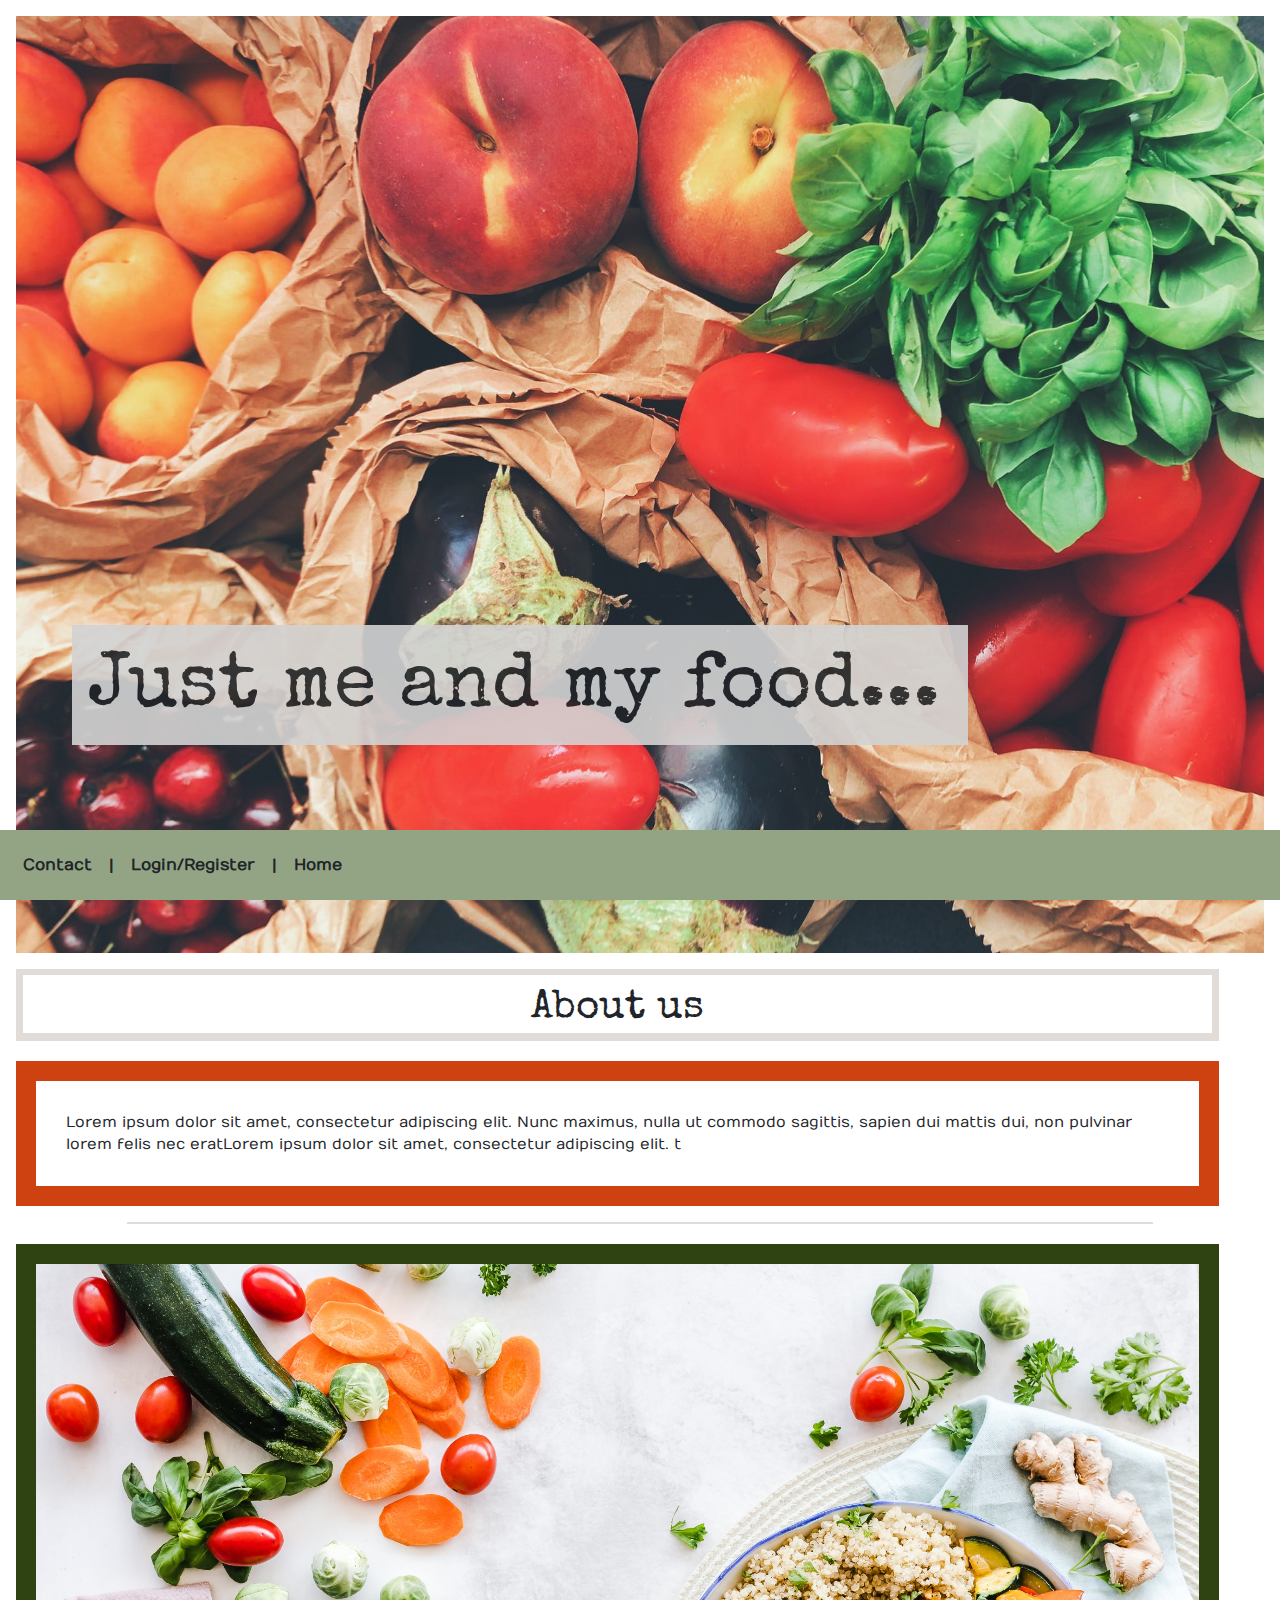
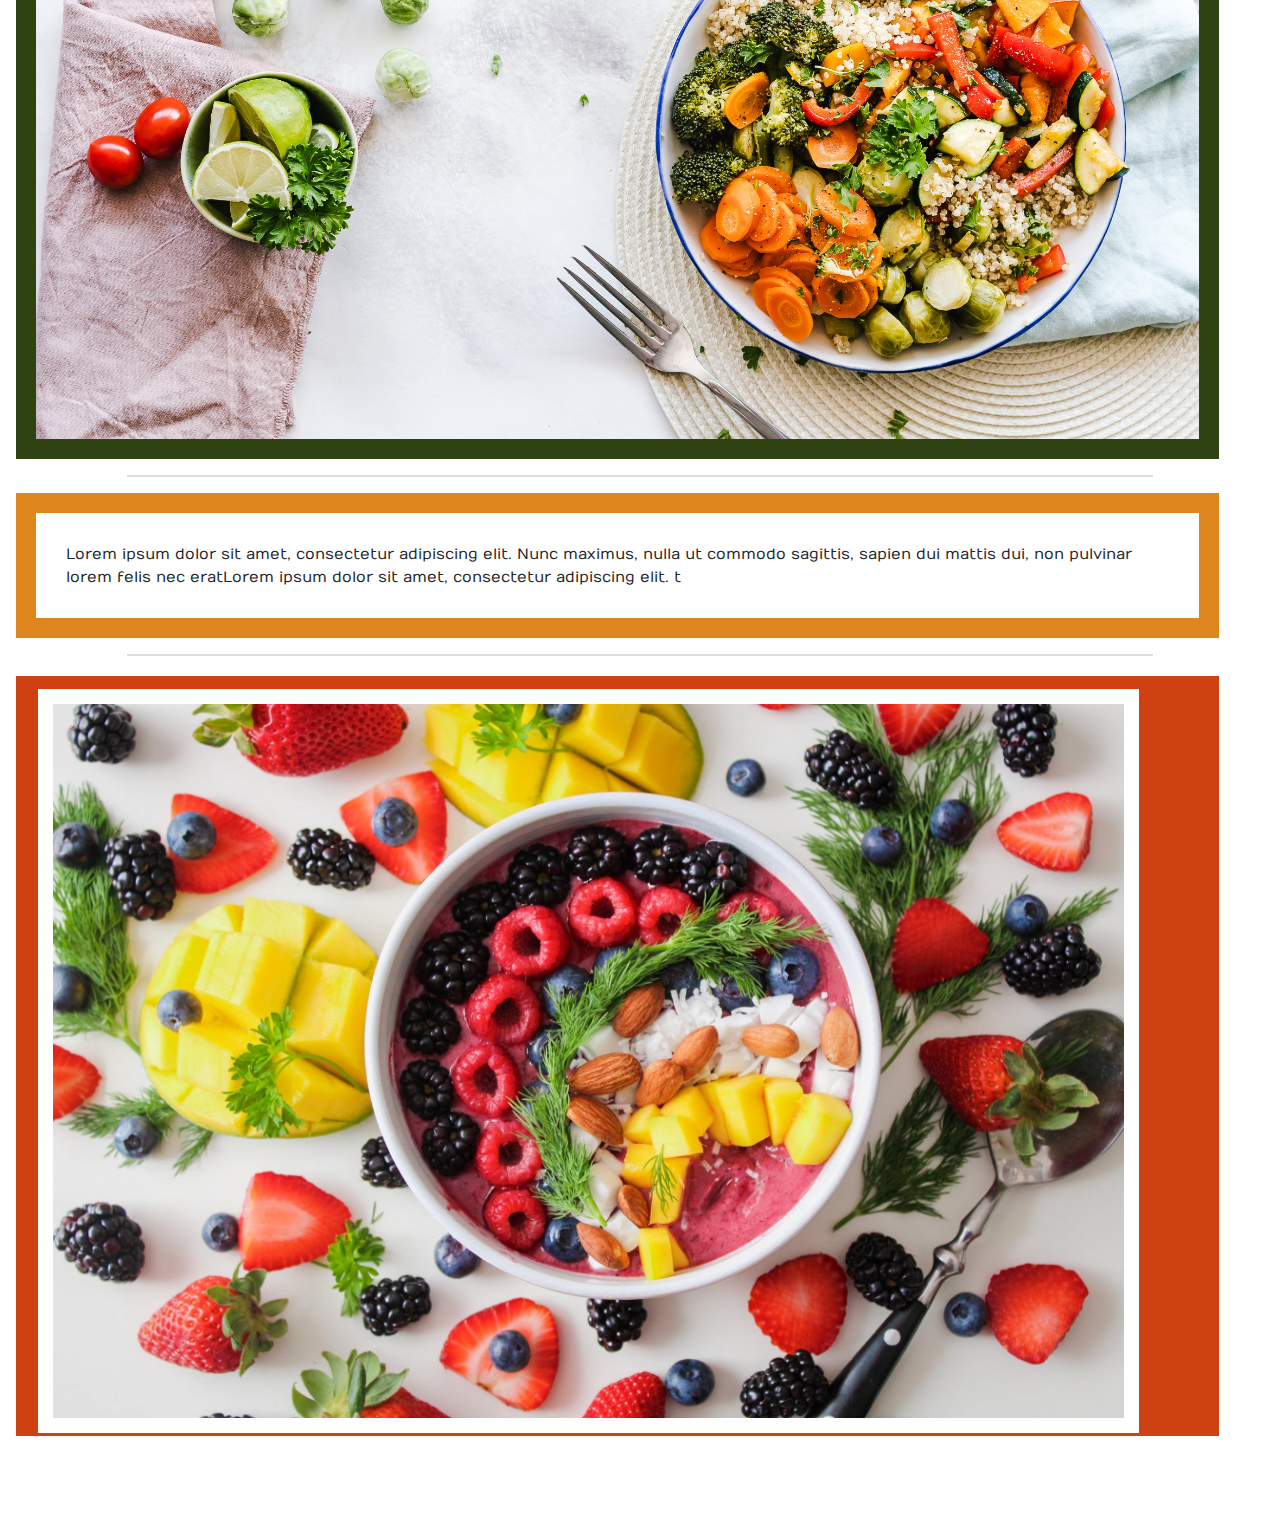
<file: index.html>
<!DOCTYPE html>
<html lang="en">
<head>
    <meta charset="UTF-8">
    <title>Wildflower Cuisine</title>

    <link rel="stylesheet" href="https://stackpath.bootstrapcdn.com/bootstrap/4.4.1/css/bootstrap.min.css" integrity="sha384-Vkoo8x4CGsO3+Hhxv8T/Q5PaXtkKtu6ug5TOeNV6gBiFeWPGFN9MuhOf23Q9Ifjh" crossorigin="anonymous">
    <script src="https://code.jquery.com/jquery-3.4.1.slim.min.js" integrity="sha384-J6qa4849blE2+poT4WnyKhv5vZF5SrPo0iEjwBvKU7imGFAV0wwj1yYfoRSJoZ+n" crossorigin="anonymous"></script>
    <script src="https://cdn.jsdelivr.net/npm/popper.js@1.16.0/dist/umd/popper.min.js" integrity="sha384-Q6E9RHvbIyZFJoft+2mJbHaEWldlvI9IOYy5n3zV9zzTtmI3UksdQRVvoxMfooAo" crossorigin="anonymous"></script>
    <script src="https://stackpath.bootstrapcdn.com/bootstrap/4.4.1/js/bootstrap.min.js" integrity="sha384-wfSDF2E50Y2D1uUdj0O3uMBJnjuUD4Ih7YwaYd1iqfktj0Uod8GCExl3Og8ifwB6" crossorigin="anonymous"></script>
    <link href="https://fonts.googleapis.com/css?family=Numans|Special+Elite&display=swap" rel="stylesheet">
    <link rel="stylesheet" href="css/index.css">


</head>
<body>
<!--==============NAVBAR==============-->
<!-- <nav class="navbar navbar-expand-lg navbar-light">
    <img id="logo" src="img/dishes.png" alt="logo">
    <a class="navbar-brand" href="#">Wildflower Cuisine</a>
    <button class="navbar-toggler" type="button" data-toggle="collapse" data-target="#navbarTogglerDemo02" aria-controls="navbarTogglerDemo02" aria-expanded="false" aria-label="Toggle navigation">
        <span class="navbar-toggler-icon"></span>
    </button>

    <div class="collapse navbar-collapse" id="navbarTogglerDemo02">
        <ul class="navbar-nav mr-auto mt-2 mt-lg-0">
            <li class="nav-item">
                <a class="nav-link" href="#">Home <span class="sr-only"></span></a>
            </li>
            <li class="nav-item">
                <a class="nav-link" href="#">Contact</a>
            </li>
            <li class="nav-item">
                <a class="nav-link" href="#">Register / Login</a>
            </li>
        </ul>
    </div>
</nav> -->

<!--=============MAIN PICTURE===============-->
<section class="food-section p-3">
    <div class="main-backgrd">
       <img src="img/foodbright3.jpeg" class="img-fluid" alt="Responsive image">
        <div class="main-backgrd container-fluid" >
            <h1 id="titleFood">Just me and my food...</h1>
        </div>
    </div>
</section>

<!--=================ABOUT US=============== -->
<section class="aboutUs">
    <h1 id="aboutUs">About us</h1>
</section>

    <!--About info -->
<section class="redSection1">
    <p class="aboutInfo">Lorem ipsum dolor sit amet, consectetur adipiscing elit. Nunc maximus, nulla ut commodo sagittis, sapien dui mattis dui, non pulvinar lorem felis nec eratLorem ipsum dolor sit amet, consectetur adipiscing elit. t </p>
</section>
<hr>

<section class="greenSection1">
    <img id="aboutInfoImg" src="img/food.jpg" alt="food">
</section>
<hr>   
  
<section class="orangeSection1">
    <p class="aboutInfo">Lorem ipsum dolor sit amet, consectetur adipiscing elit. Nunc maximus, nulla ut commodo sagittis, sapien dui mattis dui, non pulvinar lorem felis nec eratLorem ipsum dolor sit amet, consectetur adipiscing elit. t </p>
</section>
<hr>

<section class="redSection2">
    <img id="aboutInfoImg2" src="img/brightfood.jpeg" alt="brightfood">
</section>
<!-- FOOTER -->
<div class="footer sticky">
    <ul class="footerLinks">
        <li class="d-inline-block footerTag">Contact</li>
        <li class="d-inline-block footerTag">|</li>
        <li class="d-inline-block footerTag">Login/Register</li>
        <li class="d-inline-block footerTag">|</li>
        <li class="d-inline-block footerTag">Home</li>
    </ul>
</div>

</body>
</html>
</file>
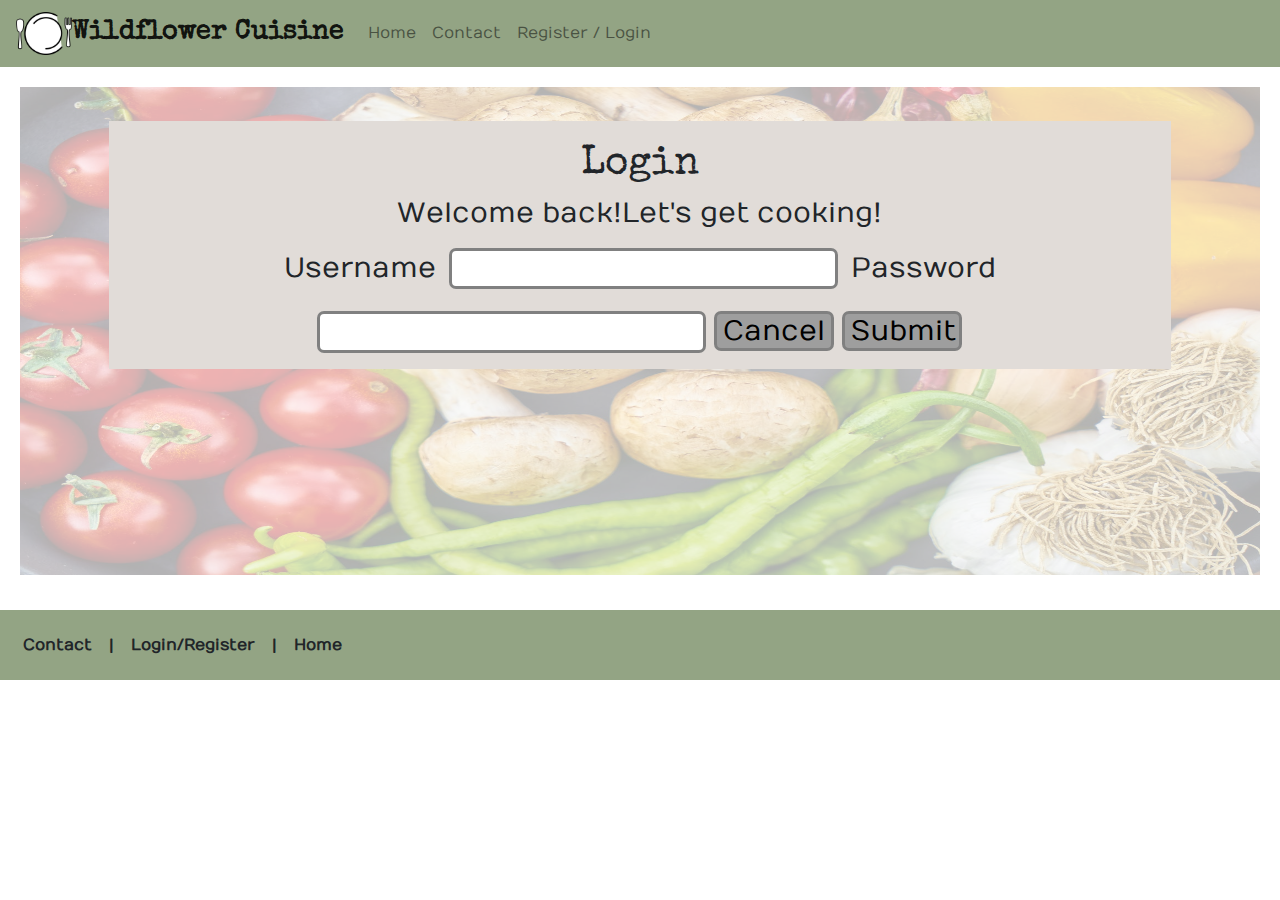
<file: login.html>
<!DOCTYPE html>
<html lang="en">
<head>
   <meta charset="UTF-8">
   <title>Login</title>

   <link rel="stylesheet" href="https://stackpath.bootstrapcdn.com/bootstrap/4.4.1/css/bootstrap.min.css" integrity="sha384-Vkoo8x4CGsO3+Hhxv8T/Q5PaXtkKtu6ug5TOeNV6gBiFeWPGFN9MuhOf23Q9Ifjh" crossorigin="anonymous">
   <script src="https://code.jquery.com/jquery-3.4.1.slim.min.js" integrity="sha384-J6qa4849blE2+poT4WnyKhv5vZF5SrPo0iEjwBvKU7imGFAV0wwj1yYfoRSJoZ+n" crossorigin="anonymous"></script>
   <script src="https://cdn.jsdelivr.net/npm/popper.js@1.16.0/dist/umd/popper.min.js" integrity="sha384-Q6E9RHvbIyZFJoft+2mJbHaEWldlvI9IOYy5n3zV9zzTtmI3UksdQRVvoxMfooAo" crossorigin="anonymous"></script>
   <script src="https://stackpath.bootstrapcdn.com/bootstrap/4.4.1/js/bootstrap.min.js" integrity="sha384-wfSDF2E50Y2D1uUdj0O3uMBJnjuUD4Ih7YwaYd1iqfktj0Uod8GCExl3Og8ifwB6" crossorigin="anonymous"></script>
   <link href="https://fonts.googleapis.com/css?family=Numans|Special+Elite&display=swap" rel="stylesheet">
   <link rel="stylesheet" href="css/index.css">
</head>
<body>
    <!--==============NAVBAR==============-->
<nav class="navbar navbar-expand-lg navbar-light">
    <img id="logo" src="img/dishes.png" alt="logo">
    <a class="navbar-brand" href="#">Wildflower Cuisine</a>
    <button class="navbar-toggler" type="button" data-toggle="collapse" data-target="#navbarTogglerDemo02" aria-controls="navbarTogglerDemo02" aria-expanded="false" aria-label="Toggle navigation">
        <span class="navbar-toggler-icon"></span>
    </button>

    <div class="collapse navbar-collapse" id="navbarTogglerDemo02">
        <ul class="navbar-nav mr-auto mt-2 mt-lg-0">
            <li class="nav-item">
                <a class="nav-link" href="#">Home <span class="sr-only"></span></a>
            </li>
            <li class="nav-item">
                <a class="nav-link" href="#">Contact</a>
            </li>
            <li class="nav-item">
                <a class="nav-link" href="#">Register / Login</a>
            </li>
        </ul>
    </div>
</nav>
<!-- =======================LOGIN SECTION=================== -->
<section class="loginSection">
    <img id="loginBackground" src="img/brightfood5.jpeg">
    <div class="loginGreyBackground">
        <h1 id="login">Login</h1>
        <h2 class="loginInfo">Welcome back!Let's get cooking!</p>
    
            <label for="username">Username</label>
            <input type="text" placeholder=" " id="username" required>
            <label for="password">Password</label>
            <input type="password" placeholder=" " id="password" required>

            <button type="button cancel-button" >Cancel</button>
            <button type="button submit-button" >Submit </button>
    </div>

</section>
<!-- FOOTER -->
<div class="footer sticky">
    <ul class="footerLinks">
        <li class="d-inline-block footerTag">Contact</li>
        <li class="d-inline-block footerTag">|</li>
        <li class="d-inline-block footerTag">Login/Register</li>
        <li class="d-inline-block footerTag">|</li>
        <li class="d-inline-block footerTag">Home</li>
    </ul>
</div>
 
</body>
</html>
</file>
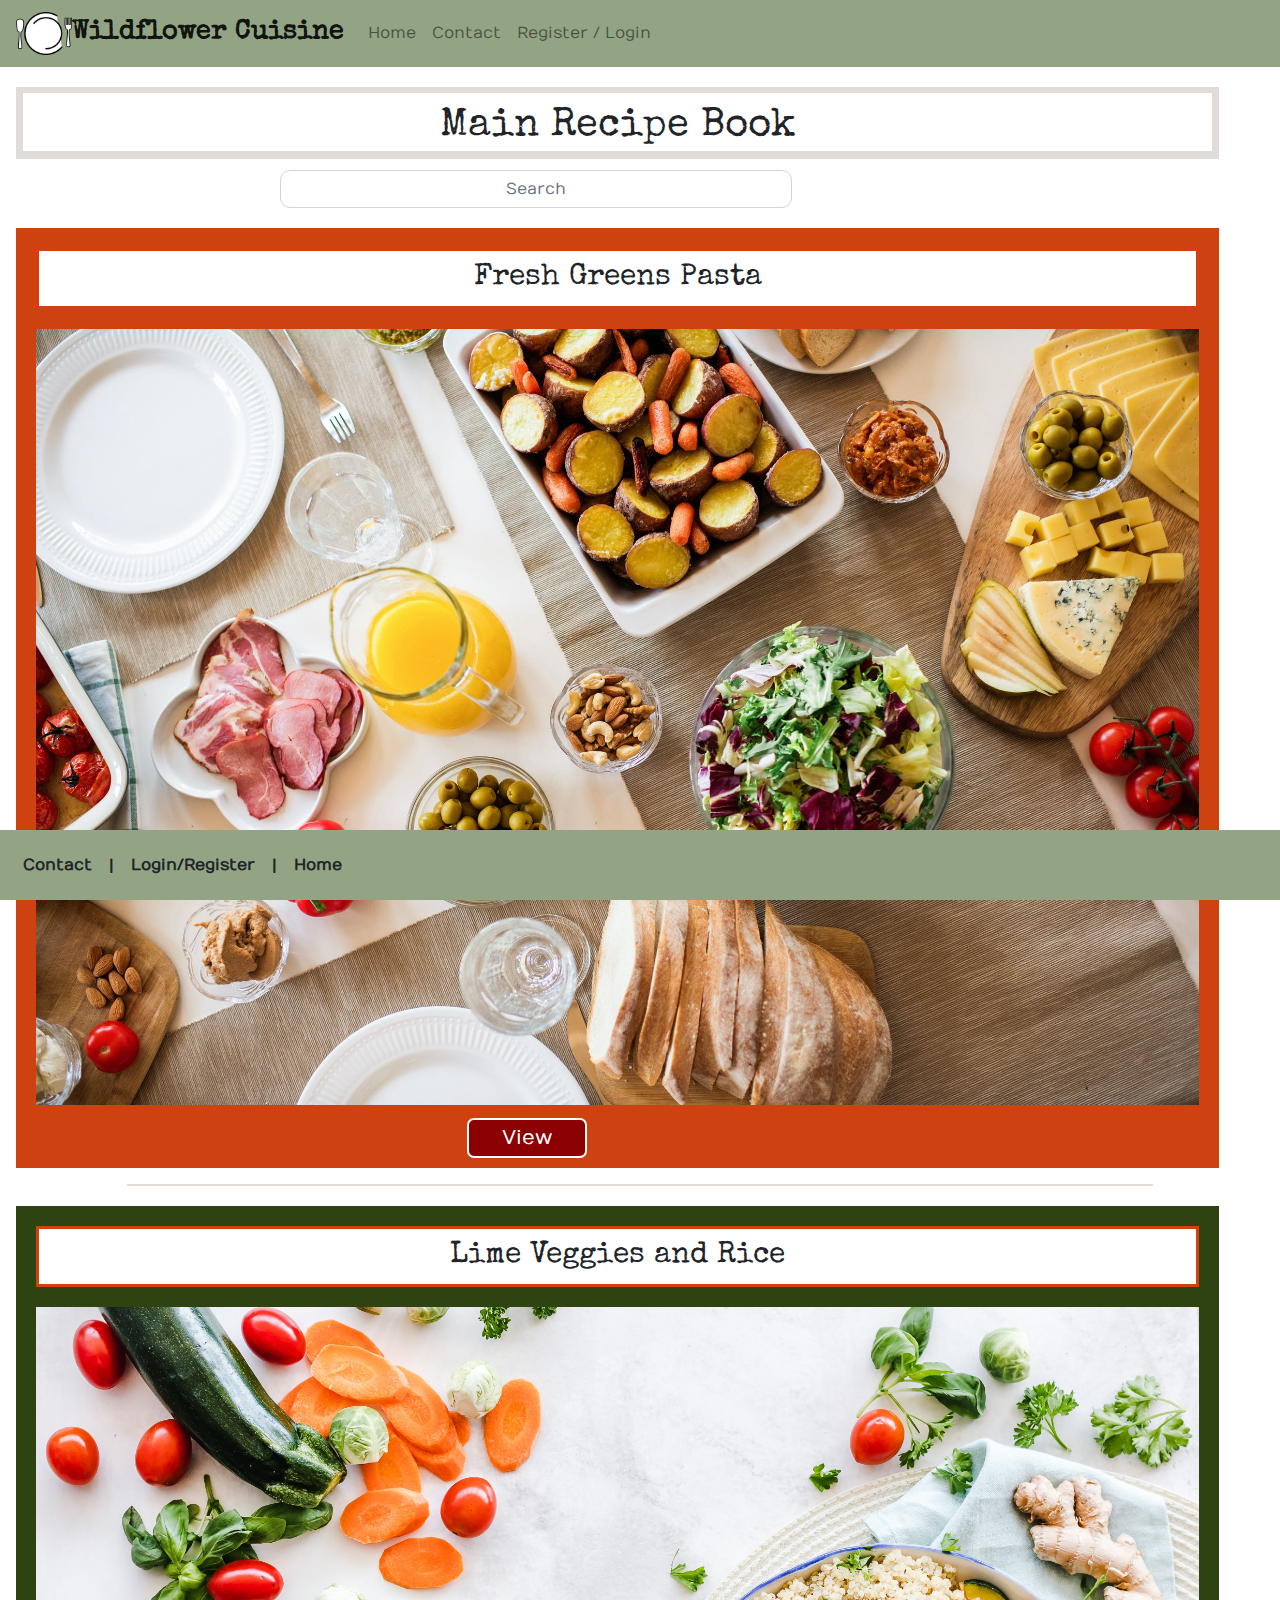
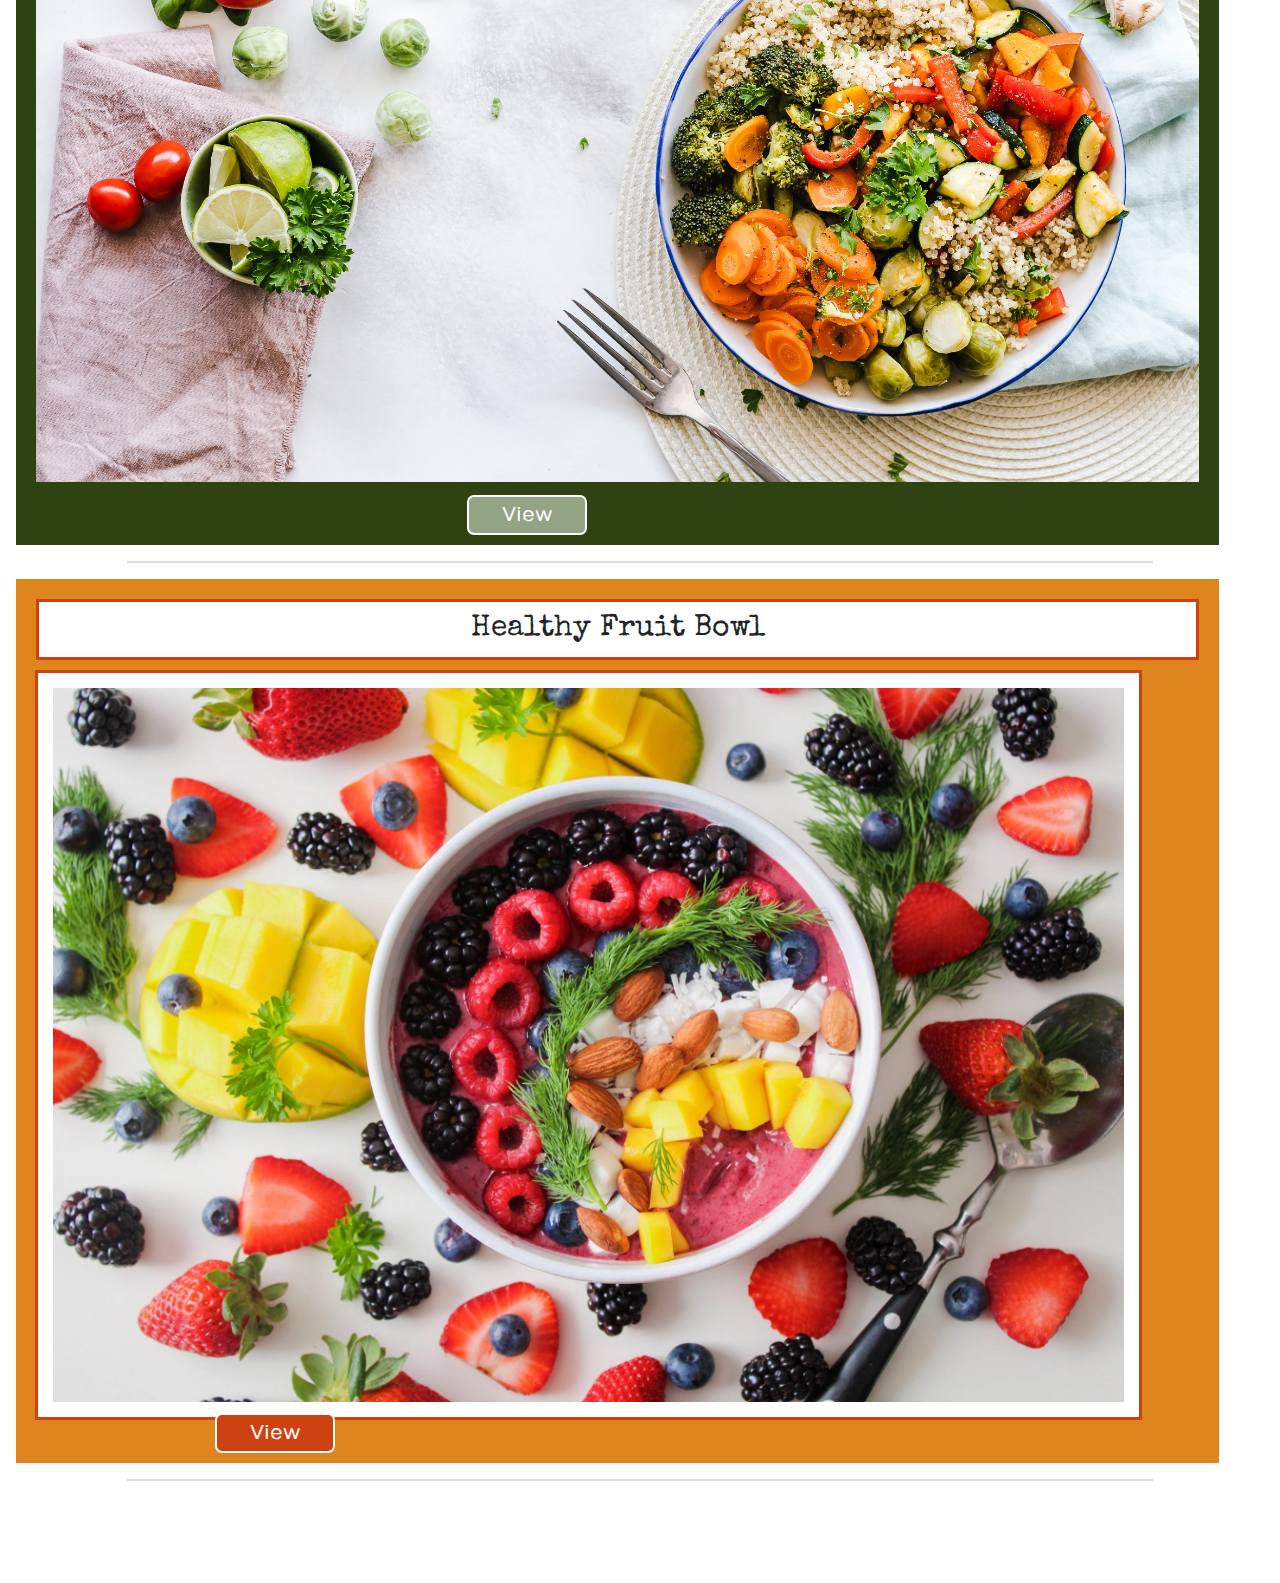
<file: mainPage.html>
<!DOCTYPE html>
<html lang="en">
<head>
    <meta charset="UTF-8">
    <title>Wildflower MainPage</title>

    <link rel="stylesheet" href="https://stackpath.bootstrapcdn.com/bootstrap/4.4.1/css/bootstrap.min.css" integrity="sha384-Vkoo8x4CGsO3+Hhxv8T/Q5PaXtkKtu6ug5TOeNV6gBiFeWPGFN9MuhOf23Q9Ifjh" crossorigin="anonymous">
    <script src="https://code.jquery.com/jquery-3.4.1.slim.min.js" integrity="sha384-J6qa4849blE2+poT4WnyKhv5vZF5SrPo0iEjwBvKU7imGFAV0wwj1yYfoRSJoZ+n" crossorigin="anonymous"></script>
    <script src="https://cdn.jsdelivr.net/npm/popper.js@1.16.0/dist/umd/popper.min.js" integrity="sha384-Q6E9RHvbIyZFJoft+2mJbHaEWldlvI9IOYy5n3zV9zzTtmI3UksdQRVvoxMfooAo" crossorigin="anonymous"></script>
    <script src="https://stackpath.bootstrapcdn.com/bootstrap/4.4.1/js/bootstrap.min.js" integrity="sha384-wfSDF2E50Y2D1uUdj0O3uMBJnjuUD4Ih7YwaYd1iqfktj0Uod8GCExl3Og8ifwB6" crossorigin="anonymous"></script>
    <link href="https://fonts.googleapis.com/css?family=Numans|Special+Elite&display=swap" rel="stylesheet">
    <link rel="stylesheet" href="css/index.css">


</head>
<body>
<!--==============NAVBAR==============-->
<nav class="navbar navbar-expand-lg navbar-light">
    <img id="logo" src="img/dishes.png" alt="logo">
    <a class="navbar-brand" href="#">Wildflower Cuisine</a>
    <button class="navbar-toggler" type="button" data-toggle="collapse" data-target="#navbarTogglerDemo02" aria-controls="navbarTogglerDemo02" aria-expanded="false" aria-label="Toggle navigation">
        <span class="navbar-toggler-icon"></span>
    </button>

    <div class="collapse navbar-collapse" id="navbarTogglerDemo02">
        <ul class="navbar-nav mr-auto mt-2 mt-lg-0">
            <li class="nav-item">
                <a class="nav-link" href="#">Home <span class="sr-only"></span></a>
            </li>
            <li class="nav-item">
                <a class="nav-link" href="#">Contact</a>
            </li>
            <li class="nav-item">
                <a class="nav-link" href="#">Register / Login</a>
            </li>
        </ul>
    </div>
</nav>

<!--=================Main Recipe Book=============== -->
<section class="recipeBook">
    <h1 id="recipeBook">Main Recipe Book</h1>
</section>

<div class="active-grey-4">
    <input class="form-control search" type="text" placeholder="Search" aria-label="Search">
</div>
    <!--Recipe book section 1-->
<section class="redSection1">
        <p class="recipeView">Fresh Greens Pasta</p>
</section>

<section class="redSectionView">
    <img id="aboutInfoImg" src="img/brightfood2.jpeg" alt="food">
</section>    

<section class="redSectionView2">
    <button type="button" class="viewButton">View</button>
</section>
<hr>

    <!--Recipe book section 2-->
<section class="greenSection1">
    <p class="recipeView">Lime Veggies and Rice</p>
</section>

<section class="greenSectionView">
    <img id="aboutInfoImg" src="img/food.jpg" alt="food">
</section> 

<section class="greenSectionView2">
    <button type="button" class="viewButtonGreen">View</button>
</section>
<hr>   

    <!--Recipe book section 3-->
<section class="orangeSection1">
    <p class="recipeView">Healthy Fruit Bowl</p>
</section>    
    
<section class="orangeSectionView">
    <img id="aboutInfoImg2" src="img/brightfood.jpeg" alt="brightfood">
</section>

<section class="orangeSectionView2">
    <button type="button" class="viewButtonOrange">View</button>
</section>
<hr>

<!-- FOOTER -->
<div class="footer sticky">
    <ul class="footerLinks">
        <li class="d-inline-block footerTag">Contact</li>
        <li class="d-inline-block footerTag">|</li>
        <li class="d-inline-block footerTag">Login/Register</li>
        <li class="d-inline-block footerTag">|</li>
        <li class="d-inline-block footerTag">Home</li>
    </ul>
</div>

</body>
</html>
</file>
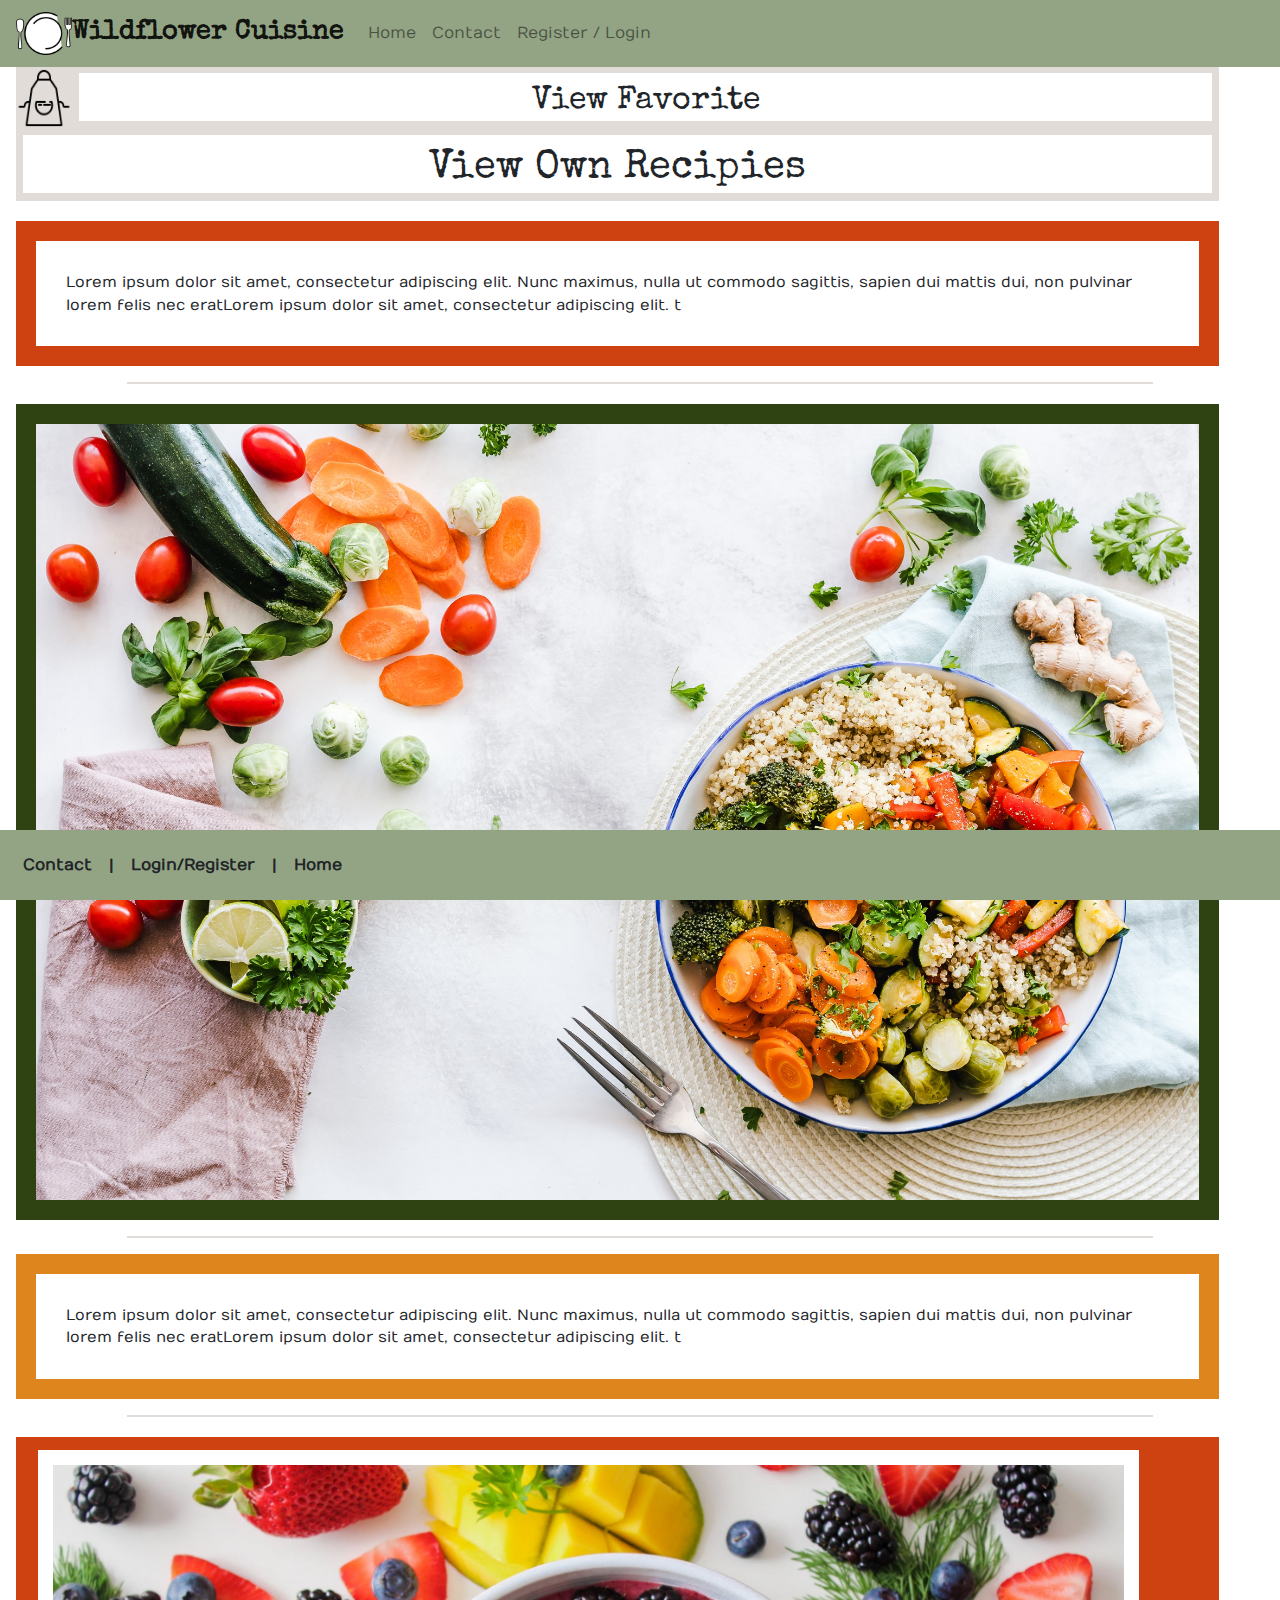
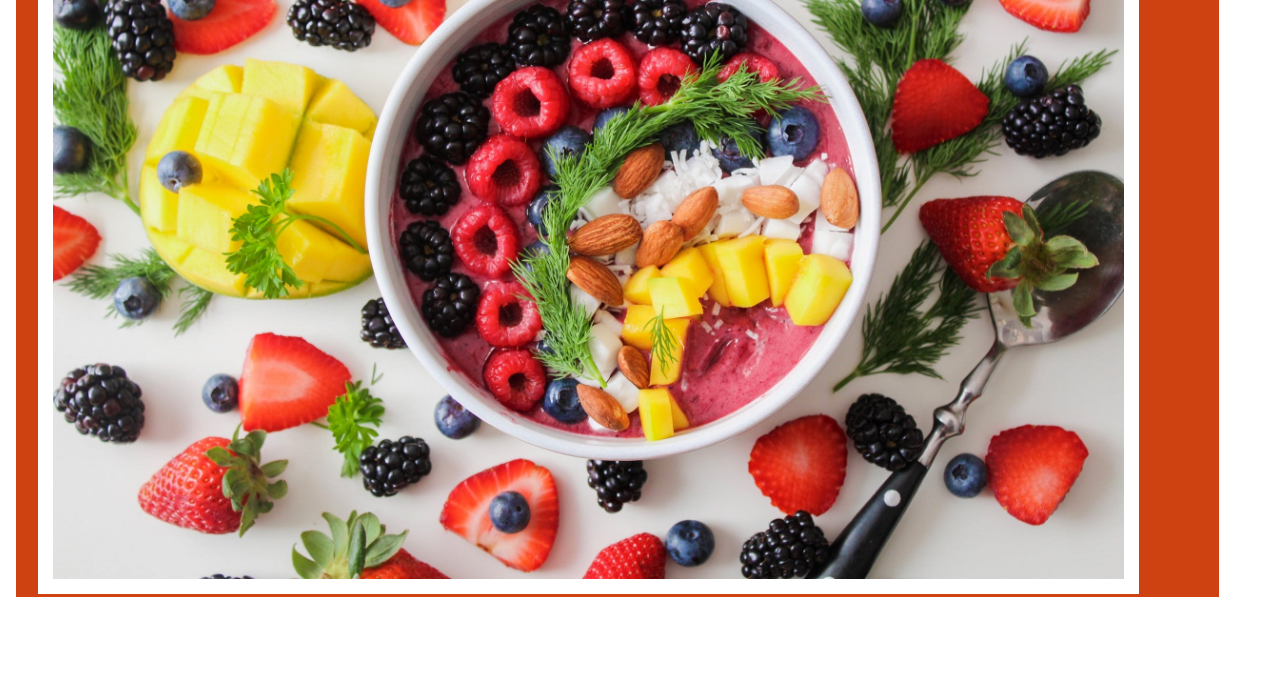
<file: profilePage.html>
<!DOCTYPE html>
<html lang="en">
<head>
    <meta charset="UTF-8">
    <title>Profile</title>

    <link rel="stylesheet" href="https://stackpath.bootstrapcdn.com/bootstrap/4.4.1/css/bootstrap.min.css" integrity="sha384-Vkoo8x4CGsO3+Hhxv8T/Q5PaXtkKtu6ug5TOeNV6gBiFeWPGFN9MuhOf23Q9Ifjh" crossorigin="anonymous">
    <script src="https://code.jquery.com/jquery-3.4.1.slim.min.js" integrity="sha384-J6qa4849blE2+poT4WnyKhv5vZF5SrPo0iEjwBvKU7imGFAV0wwj1yYfoRSJoZ+n" crossorigin="anonymous"></script>
    <script src="https://cdn.jsdelivr.net/npm/popper.js@1.16.0/dist/umd/popper.min.js" integrity="sha384-Q6E9RHvbIyZFJoft+2mJbHaEWldlvI9IOYy5n3zV9zzTtmI3UksdQRVvoxMfooAo" crossorigin="anonymous"></script>
    <script src="https://stackpath.bootstrapcdn.com/bootstrap/4.4.1/js/bootstrap.min.js" integrity="sha384-wfSDF2E50Y2D1uUdj0O3uMBJnjuUD4Ih7YwaYd1iqfktj0Uod8GCExl3Og8ifwB6" crossorigin="anonymous"></script>
    <link href="https://fonts.googleapis.com/css?family=Numans|Special+Elite&display=swap" rel="stylesheet">
    <link rel="stylesheet" href="css/index.css">


</head>
<body>
<!--==============NAVBAR==============-->
<nav class="navbar navbar-expand-lg navbar-light">
    <img id="logo" src="img/dishes.png" alt="logo">
    <a class="navbar-brand" href="#">Wildflower Cuisine</a>
    <button class="navbar-toggler" type="button" data-toggle="collapse" data-target="#navbarTogglerDemo02" aria-controls="navbarTogglerDemo02" aria-expanded="false" aria-label="Toggle navigation">
        <span class="navbar-toggler-icon"></span>
    </button>

    <div class="collapse navbar-collapse" id="navbarTogglerDemo02">
        <ul class="navbar-nav mr-auto mt-2 mt-lg-0">
            <li class="nav-item">
                <a class="nav-link" href="#">Home <span class="sr-only"></span></a>
            </li>
            <li class="nav-item">
                <a class="nav-link" href="#">Contact</a>
            </li>
            <li class="nav-item">
                <a class="nav-link" href="#">Register / Login</a>
            </li>
        </ul>
    </div>
</nav>

<!--=================PROFILE=============== -->
<section class="aboutUs">
    <img id="logo" src="img/apron.png" alt="logo">
    <h2 id="aboutUs">View Favorite</h2>
</section>

<section class="aboutUs">
    <h1 id="aboutUs">View Own Recipies</h1>
</section>
    <!--About info -->
<section class="redSection1">
    <p class="aboutInfo">Lorem ipsum dolor sit amet, consectetur adipiscing elit. Nunc maximus, nulla ut commodo sagittis, sapien dui mattis dui, non pulvinar lorem felis nec eratLorem ipsum dolor sit amet, consectetur adipiscing elit. t </p>
</section>
<hr>

<section class="greenSection1">
    <img id="aboutInfoImg" src="img/food.jpg" alt="food">
</section>
<hr>   
  
<section class="orangeSection1">
    <p class="aboutInfo">Lorem ipsum dolor sit amet, consectetur adipiscing elit. Nunc maximus, nulla ut commodo sagittis, sapien dui mattis dui, non pulvinar lorem felis nec eratLorem ipsum dolor sit amet, consectetur adipiscing elit. t </p>
</section>
<hr>

<section class="redSection2">
    <img id="aboutInfoImg2" src="img/brightfood.jpeg" alt="brightfood">
</section>
<!-- FOOTER -->
<div class="footer sticky">
    <ul class="footerLinks">
        <li class="d-inline-block footerTag">Contact</li>
        <li class="d-inline-block footerTag">|</li>
        <li class="d-inline-block footerTag">Login/Register</li>
        <li class="d-inline-block footerTag">|</li>
        <li class="d-inline-block footerTag">Home</li>
    </ul>
</div>

</body>
</html>
</file>
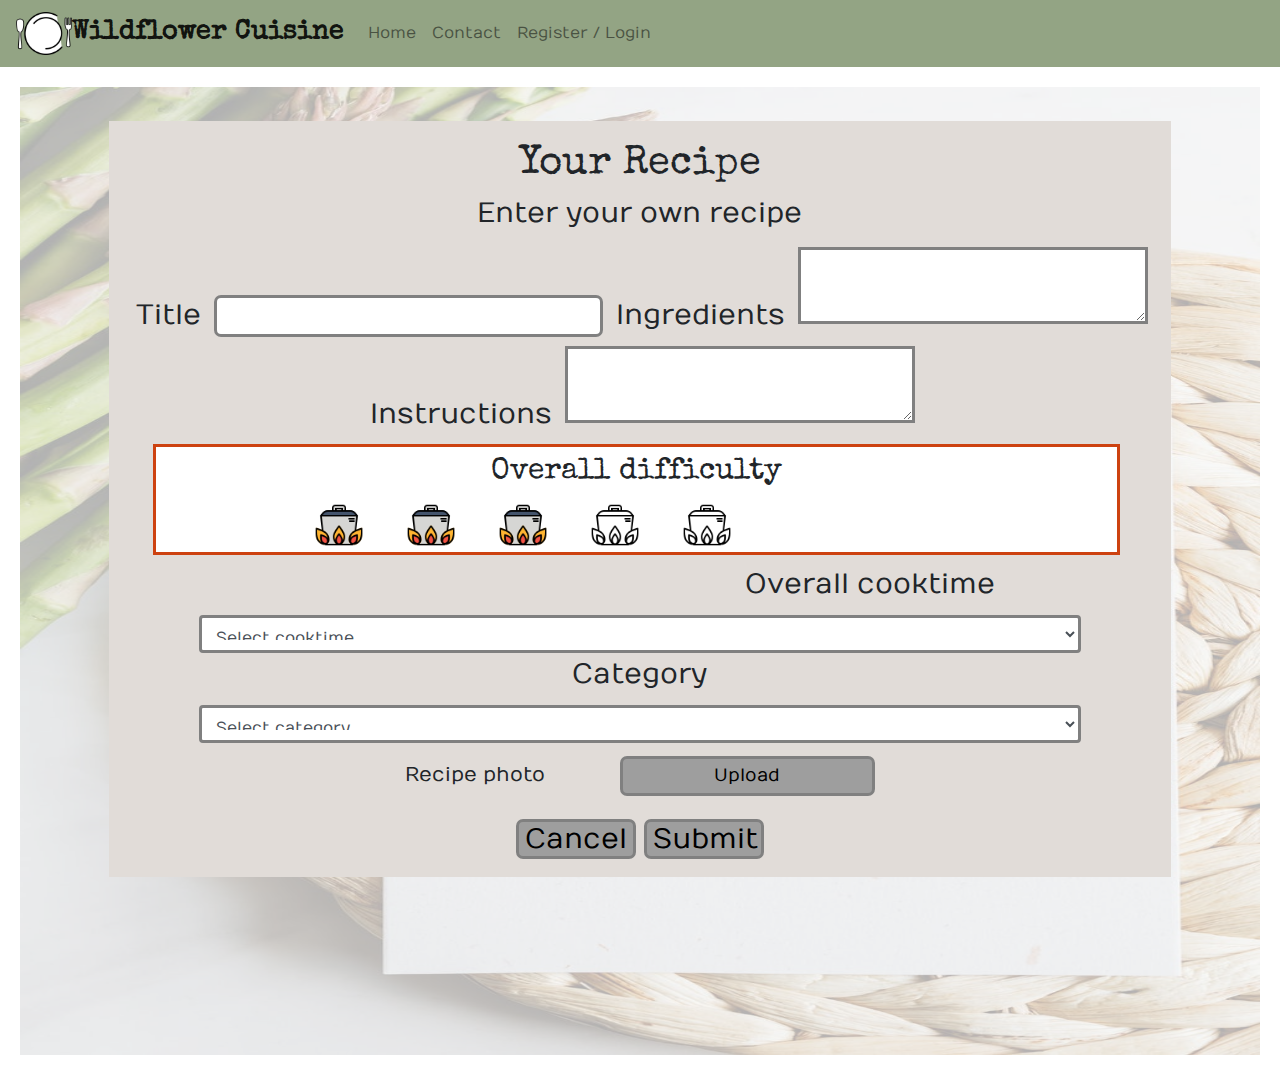
<file: recipe.html>
<!DOCTYPE html>
<html lang="en">
<head>
    <meta charset="UTF-8">
    <title>Recipe</title>

    <link rel="stylesheet" href="https://stackpath.bootstrapcdn.com/bootstrap/4.4.1/css/bootstrap.min.css" integrity="sha384-Vkoo8x4CGsO3+Hhxv8T/Q5PaXtkKtu6ug5TOeNV6gBiFeWPGFN9MuhOf23Q9Ifjh" crossorigin="anonymous">
    <script src="https://code.jquery.com/jquery-3.4.1.slim.min.js" integrity="sha384-J6qa4849blE2+poT4WnyKhv5vZF5SrPo0iEjwBvKU7imGFAV0wwj1yYfoRSJoZ+n" crossorigin="anonymous"></script>
    <script src="https://cdn.jsdelivr.net/npm/popper.js@1.16.0/dist/umd/popper.min.js" integrity="sha384-Q6E9RHvbIyZFJoft+2mJbHaEWldlvI9IOYy5n3zV9zzTtmI3UksdQRVvoxMfooAo" crossorigin="anonymous"></script>
    <script src="https://stackpath.bootstrapcdn.com/bootstrap/4.4.1/js/bootstrap.min.js" integrity="sha384-wfSDF2E50Y2D1uUdj0O3uMBJnjuUD4Ih7YwaYd1iqfktj0Uod8GCExl3Og8ifwB6" crossorigin="anonymous"></script>
    <link href="https://fonts.googleapis.com/css?family=Numans|Special+Elite&display=swap" rel="stylesheet">
    <link rel="stylesheet" href="css/index.css">


</head>
<body>
<!--==============NAVBAR==============-->
<nav class="navbar navbar-expand-lg navbar-light">
    <img id="logo" src="img/dishes.png" alt="logo">
    <a class="navbar-brand" href="#">Wildflower Cuisine</a>
    <button class="navbar-toggler" type="button" data-toggle="collapse" data-target="#navbarTogglerDemo02" aria-controls="navbarTogglerDemo02" aria-expanded="false" aria-label="Toggle navigation">
        <span class="navbar-toggler-icon"></span>
    </button>

    <div class="collapse navbar-collapse" id="navbarTogglerDemo02">
        <ul class="navbar-nav mr-auto mt-2 mt-lg-0">
            <li class="nav-item">
                <a class="nav-link" href="#">Home <span class="sr-only"></span></a>
            </li>
            <li class="nav-item">
                <a class="nav-link" href="#">Contact</a>
            </li>
            <li class="nav-item">
                <a class="nav-link" href="#">Register / Login</a>
            </li>
        </ul>
    </div>
</nav>
<!-- =======================RECIPE SECTION=================== -->
<section class="recipeSection">
    <img id="recipeBackground" src="img/brightrecipie.jpeg">
    <div class="recipeBackground">
        <h1 id="recipe">Your Recipe</h1>
        <h2 class="recipeInfo">Enter your own recipe</p>
            <label for="title">Title</label>
            <input type="text" placeholder=" " id="title" required>

            <label for="ingredients">Ingredients</label>
            <textarea placeholder=" " id="ingredients" required></textarea>

            <label for="Instructions">Instructions</label>
            <textarea placeholder=" " id="Instructions" required></textarea>

            <label for="difficulty" id="difficulty">Overall difficulty</label>    
            <img class="pots" id="pot1" src="img/cookingColor.png" alt="rating">
            <img  class="pots" id="pot2" src="img/cookingColor.png" alt="rating">
            <img class="pots" src="img/cookingColor.png" alt="rating">
            <img class="pots" src="img/cooking.png" alt="rating">
            <img class="pots" src="img/cooking.png" alt="rating">

            <label for="cooktime">Overall cooktime</label>
            <select class="form-control" id="cooktime">
                <option>Select cooktime</option>
                <option>5-15 Minutes</option>
                <option>20-30 Minutes</option>
                <option>35-45 Minutes</option>
                <option>50-60 Minutes</option>
                <option>65-75 Minutes</option>
            </select>

            <label for="category">Category</label>
            <select class="form-control" id="category">
                <option>Select category</option>
                <option>American</option>
                <option>Mexican</option>
                <option>Greek</option>
                <option>Italian</option>
                <option>Chinese</option>
                <option>Other</option>
            </select>

            <div class="uploadPhoto">
                <h5>Recipe photo</h2>
                <button type="button upload-button" id="upload" >Upload</button>
            </div>
           


            <button type="button cancel-button" >Cancel</button>
            <button type="button submit-button" >Submit </button>
    </div>

</section>




</body>
</html>
</file>
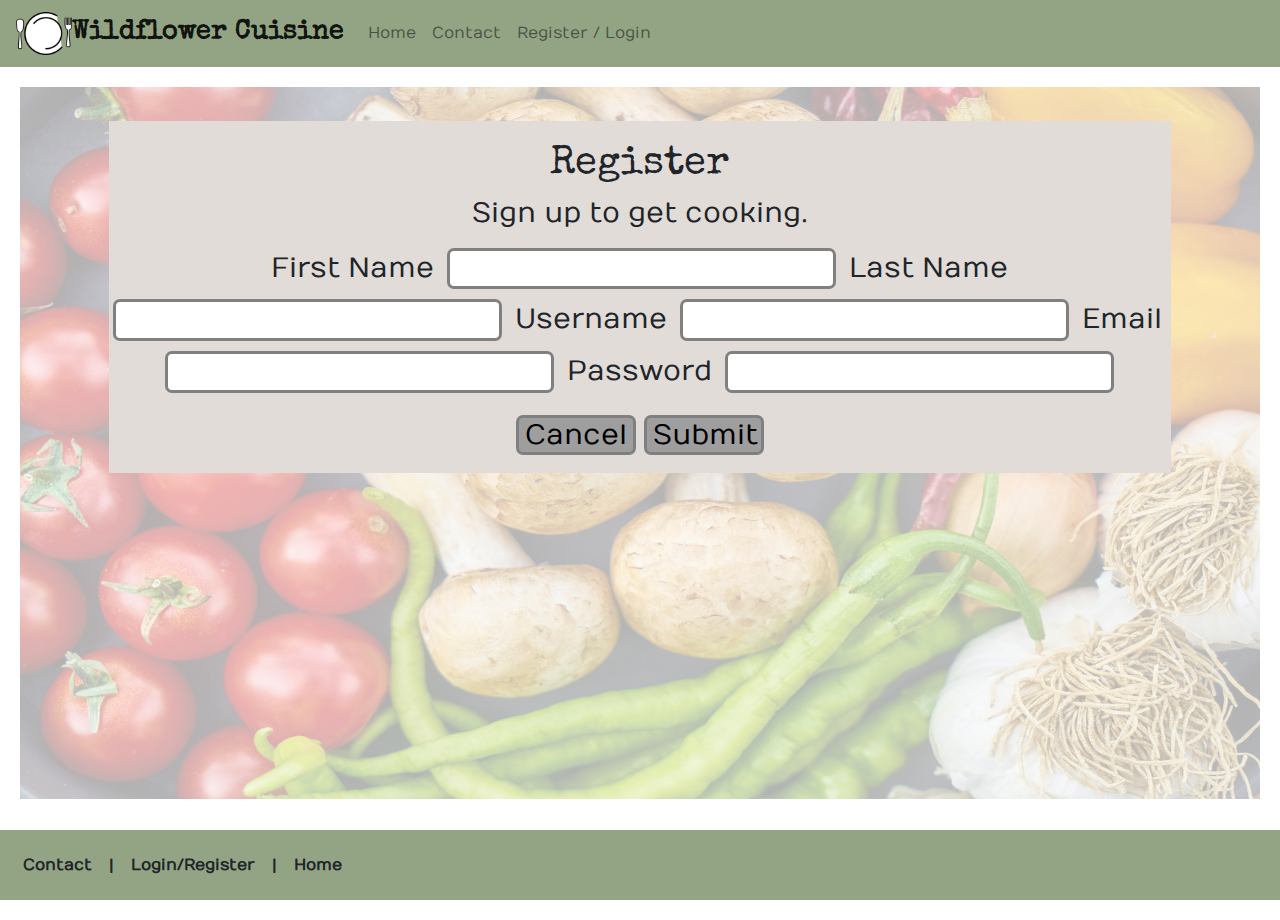
<file: registration.html>
<!DOCTYPE html>
<html lang="en">
<head>
   <meta charset="UTF-8">
   <title>Register</title>

   <link rel="stylesheet" href="https://stackpath.bootstrapcdn.com/bootstrap/4.4.1/css/bootstrap.min.css" integrity="sha384-Vkoo8x4CGsO3+Hhxv8T/Q5PaXtkKtu6ug5TOeNV6gBiFeWPGFN9MuhOf23Q9Ifjh" crossorigin="anonymous">
   <script src="https://code.jquery.com/jquery-3.4.1.slim.min.js" integrity="sha384-J6qa4849blE2+poT4WnyKhv5vZF5SrPo0iEjwBvKU7imGFAV0wwj1yYfoRSJoZ+n" crossorigin="anonymous"></script>
   <script src="https://cdn.jsdelivr.net/npm/popper.js@1.16.0/dist/umd/popper.min.js" integrity="sha384-Q6E9RHvbIyZFJoft+2mJbHaEWldlvI9IOYy5n3zV9zzTtmI3UksdQRVvoxMfooAo" crossorigin="anonymous"></script>
   <script src="https://stackpath.bootstrapcdn.com/bootstrap/4.4.1/js/bootstrap.min.js" integrity="sha384-wfSDF2E50Y2D1uUdj0O3uMBJnjuUD4Ih7YwaYd1iqfktj0Uod8GCExl3Og8ifwB6" crossorigin="anonymous"></script>
   <link href="https://fonts.googleapis.com/css?family=Numans|Special+Elite&display=swap" rel="stylesheet">
   <link rel="stylesheet" href="css/index.css">
</head>
<body>
    <!--==============NAVBAR==============-->
<nav class="navbar navbar-expand-lg navbar-light">
    <img id="logo" src="img/dishes.png" alt="logo">
    <a class="navbar-brand" href="#">Wildflower Cuisine</a>
    <button class="navbar-toggler" type="button" data-toggle="collapse" data-target="#navbarTogglerDemo02" aria-controls="navbarTogglerDemo02" aria-expanded="false" aria-label="Toggle navigation">
        <span class="navbar-toggler-icon"></span>
    </button>

    <div class="collapse navbar-collapse" id="navbarTogglerDemo02">
        <ul class="navbar-nav mr-auto mt-2 mt-lg-0">
            <li class="nav-item">
                <a class="nav-link" href="#">Home <span class="sr-only"></span></a>
            </li>
            <li class="nav-item">
                <a class="nav-link" href="#">Contact</a>
            </li>
            <li class="nav-item">
                <a class="nav-link" href="#">Register / Login</a>
            </li>
        </ul>
    </div>
</nav>
<!-- =======================REGISTER SECTION=================== -->
<section class="registerSection">
    <img id="registerBackground" src="img/brightfood5.jpeg">
    <div class="registerGreyBackground">
        <h1 id="register">Register</h1>
        <h2 class="registerInfo">Sign up to get cooking.</p>
            <label for="firstName">First Name</label>
            <input type="text" placeholder=" " id="firstName" required>

            <label for="lastName">Last Name</label>
            <input type="text" placeholder=" " id="lastName" required>

            <label for="username">Username</label>
            <input type="text" placeholder=" " id="username" required>

            <label for="email">Email</label>    
            <input type="email" placeholder=" " id="email" required>

            <label for="password">Password</label>
            <input type="password" placeholder=" " id="password" required>

            <button type="button cancel-button" >Cancel</button>
            <button type="button submit-button" >Submit </button>
    </div>

</section>
<!-- FOOTER -->
<div class="footer sticky">
    <ul class="footerLinks">
        <li class="d-inline-block footerTag">Contact</li>
        <li class="d-inline-block footerTag">|</li>
        <li class="d-inline-block footerTag">Login/Register</li>
        <li class="d-inline-block footerTag">|</li>
        <li class="d-inline-block footerTag">Home</li>
    </ul>
</div>
 
</body>
</html>
</file>
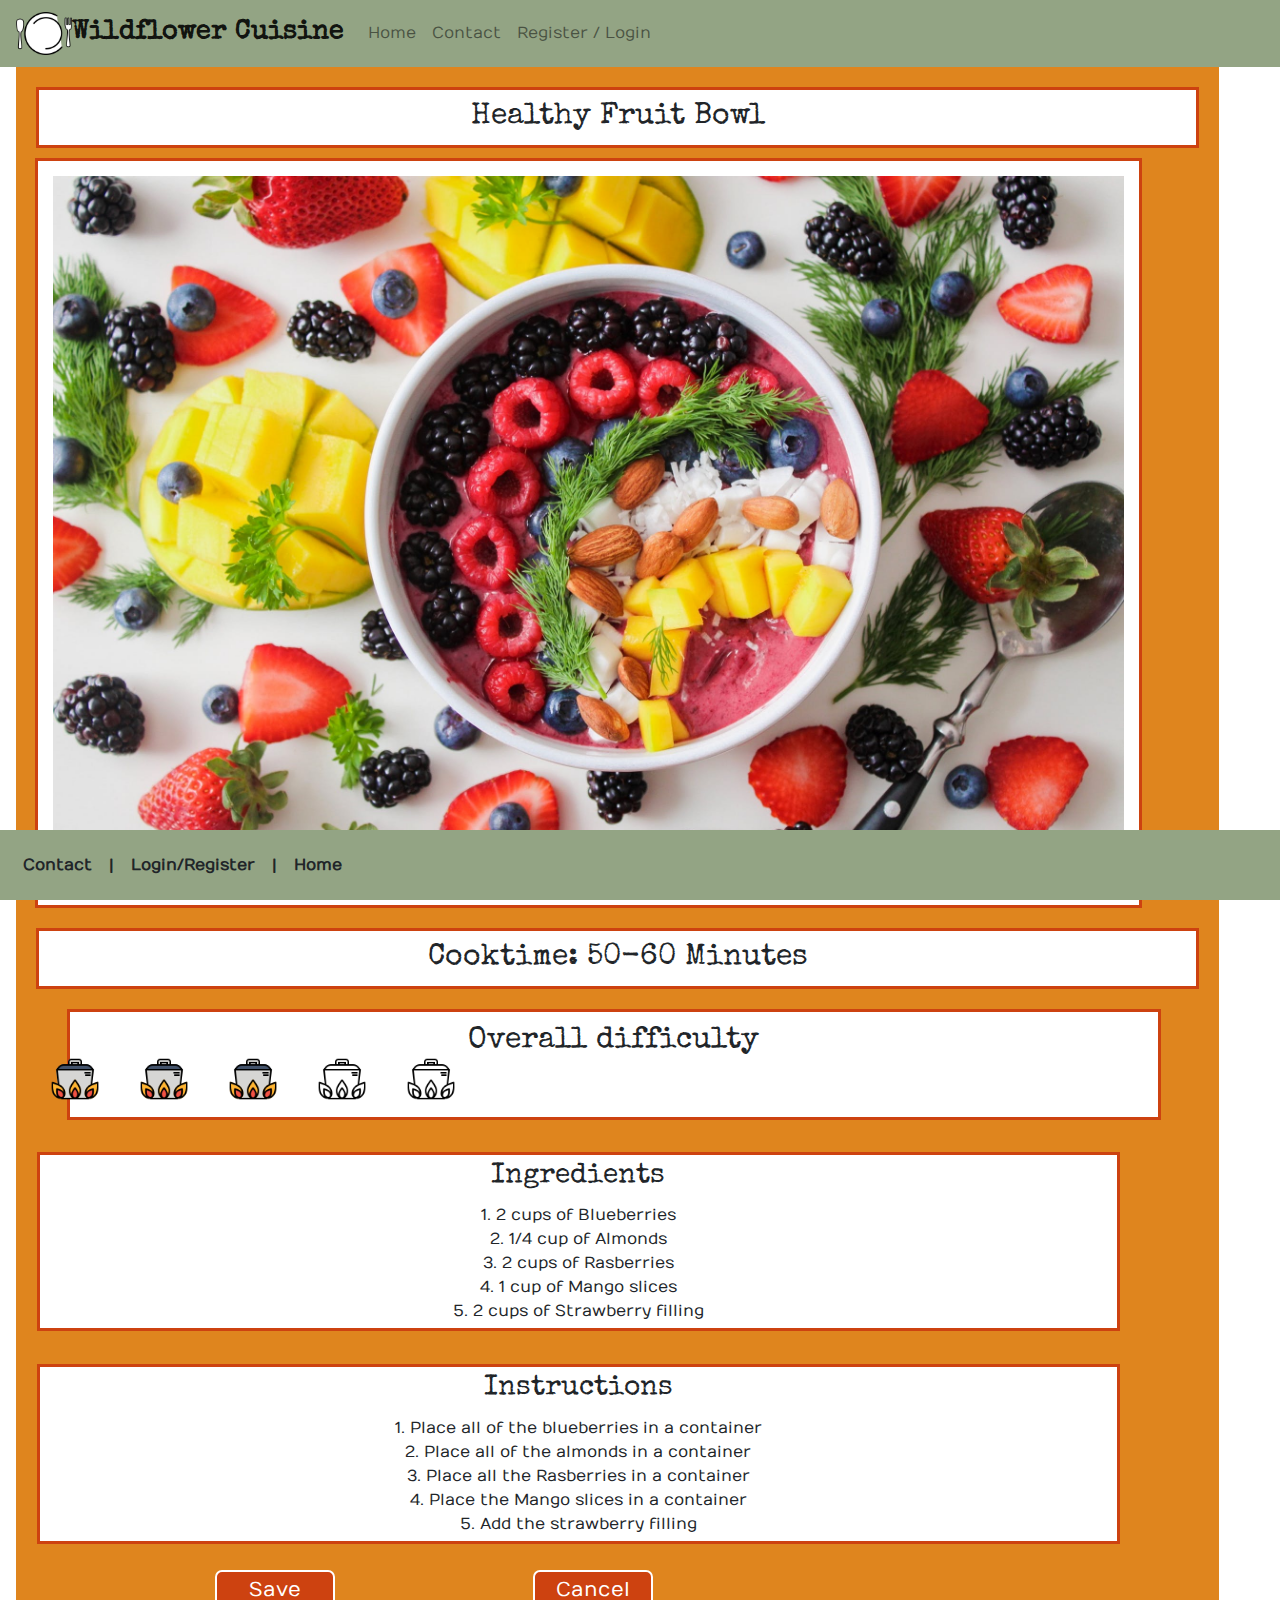
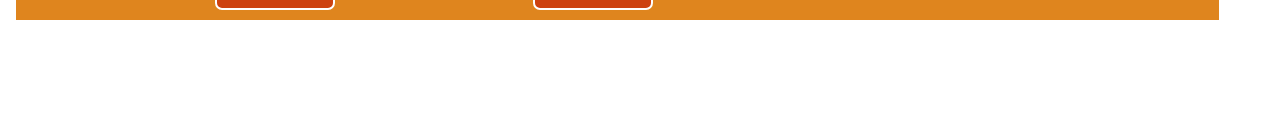
<file: singleRecipe.html>
<!DOCTYPE html>
<html lang="en">
<head>
    <meta charset="UTF-8">
    <title>Single Recipe</title>

    <link rel="stylesheet" href="https://stackpath.bootstrapcdn.com/bootstrap/4.4.1/css/bootstrap.min.css" integrity="sha384-Vkoo8x4CGsO3+Hhxv8T/Q5PaXtkKtu6ug5TOeNV6gBiFeWPGFN9MuhOf23Q9Ifjh" crossorigin="anonymous">
    <script src="https://code.jquery.com/jquery-3.4.1.slim.min.js" integrity="sha384-J6qa4849blE2+poT4WnyKhv5vZF5SrPo0iEjwBvKU7imGFAV0wwj1yYfoRSJoZ+n" crossorigin="anonymous"></script>
    <script src="https://cdn.jsdelivr.net/npm/popper.js@1.16.0/dist/umd/popper.min.js" integrity="sha384-Q6E9RHvbIyZFJoft+2mJbHaEWldlvI9IOYy5n3zV9zzTtmI3UksdQRVvoxMfooAo" crossorigin="anonymous"></script>
    <script src="https://stackpath.bootstrapcdn.com/bootstrap/4.4.1/js/bootstrap.min.js" integrity="sha384-wfSDF2E50Y2D1uUdj0O3uMBJnjuUD4Ih7YwaYd1iqfktj0Uod8GCExl3Og8ifwB6" crossorigin="anonymous"></script>
    <link href="https://fonts.googleapis.com/css?family=Numans|Special+Elite&display=swap" rel="stylesheet">
    <link rel="stylesheet" href="css/index.css">


</head>
<body>
<!--==============NAVBAR==============-->
<nav class="navbar navbar-expand-lg navbar-light">
    <img id="logo" src="img/dishes.png" alt="logo">
    <a class="navbar-brand" href="#">Wildflower Cuisine</a>
    <button class="navbar-toggler" type="button" data-toggle="collapse" data-target="#navbarTogglerDemo02" aria-controls="navbarTogglerDemo02" aria-expanded="false" aria-label="Toggle navigation">
        <span class="navbar-toggler-icon"></span>
    </button>

    <div class="collapse navbar-collapse" id="navbarTogglerDemo02">
        <ul class="navbar-nav mr-auto mt-2 mt-lg-0">
            <li class="nav-item">
                <a class="nav-link" href="#">Home <span class="sr-only"></span></a>
            </li>
            <li class="nav-item">
                <a class="nav-link" href="#">Contact</a>
            </li>
            <li class="nav-item">
                <a class="nav-link" href="#">Register / Login</a>
            </li>
        </ul>
    </div>
</nav>

<!--=============VIEW RECIPE===============-->


<section class="orangeSection1">
    <p class="recipeView">Healthy Fruit Bowl</p>
</section>    
    
<section class="orangeSectionView">
    <img id="aboutInfoImg2" src="img/brightfood.jpeg" alt="brightfood">
</section>

<section class="orangeSection1">
    <p class="recipeView">Cooktime: 50-60 Minutes</p>
</section> 

<section class="difficultyLevel">
    <label for="difficulty" id="difficulty">Overall difficulty</label>    
    <img class="pots" id="pot1" src="img/cookingColor.png" alt="rating">
    <img  class="pots" id="pot2" src="img/cookingColor.png" alt="rating">
    <img class="pots" src="img/cookingColor.png" alt="rating">
    <img class="pots" src="img/cooking.png" alt="rating">
    <img class="pots" src="img/cooking.png" alt="rating">
</section>

<section class="ingredients">
    <h3 id="ingredientsTitle">Ingredients</h3>
    <p id="ingredientsList">
        1. 2 cups of Blueberries<br>
        2. 1/4 cup of Almonds<br>
        3. 2 cups of Rasberries<br>
        4. 1 cup of Mango slices<br> 
        5. 2 cups of Strawberry filling<br>
    </p>
</section>
<section class="ingredients">
    <h3 id="instructionsTitle">Instructions</h3>
    <p id="ingredientsList">
        1. Place all of the blueberries in a container<br>
        2. Place all of the almonds in a container<br>
        3. Place all the Rasberries in a container<br>
        4. Place the Mango slices in a container<br> 
        5. Add the strawberry filling<br>
    </p>
</section>




 
 <section class="orangeSectionView2">
    <button type="button" class="viewButtonOrange">Save</button>
    <button type="button" class="viewButtonOrange">Cancel</button>

 </section>

<!-- FOOTER -->
<div class="footer sticky">
    <ul class="footerLinks">
        <li class="d-inline-block footerTag">Contact</li>
        <li class="d-inline-block footerTag">|</li>
        <li class="d-inline-block footerTag">Login/Register</li>
        <li class="d-inline-block footerTag">|</li>
        <li class="d-inline-block footerTag">Home</li>
    </ul>
</div>

</body>
</html>
</file>
<file: css/index.css>
*{
    font-family: 'Numans', sans-serif;
}

:root{
    --main-grey-color:#E1DCD7;
    --main-lightGreen-color: #93A484;
    --main-darkGreen-color: #2F4211;
    --main-orange-color: #DF851E ;
    --main-red-color: #CD4210 ;
    --main-white-color: white ;
    --header-font:'Special Elite', cursive;

}
/*===================NAVBAR===================*/
nav{
    background-color: var(--main-lightGreen-color);
}
.navbar-brand{
    font-family: var(--header-font) !important;
    font-weight: bold;
    font-size: 1.7em;
}
#logo{
    width: 3.5em;
}

.container-fluid{
    position: absolute !important;
    margin-top: -20.5em !important;
    background-color: lightgray !important;
    width: 70% !important;
    opacity: 0.9;
    margin-left: 56px;
    margin-right: 20px;

}
#titleFood{
    font-family: var(--header-font) !important;
    font-size: 4.9rem;
    padding: 1px;
    margin-top: 1rem;
    display: inline-block;
    text-align: center;
}
/*=======================ABOUT US=====================*/
.aboutUs{
    background-color: #e1dcd8;
    max-width: 94%;
    justify-content: center;
    display: flex;
    margin-left: 1rem;
}
#aboutUs{
    background-color: white;
    display: inline-block;
    font-family: var(--header-font) !important;
    padding-top: 10px;
    margin-top: 6px;
    margin-left: 7px;
    margin-right: 7px;
    width: 100%;
    text-align: center;
}
    /*=====about info=====*/
.redSection1{
    background-color: var(--main-red-color);
    margin-top: 20px;
    max-width: 94%;
    display: flex;
    margin-left: 1rem;
}    
.aboutInfo{
    background-color: white;
    display: inline-block;
    padding: 30px;
    margin: 20px;
    width: 100%;
    font-size: 15px;
}
hr{
    max-width: 80%;
    border: 1px solid #e1dcd8;
}
.greenSection1{
    background-color: var(--main-darkGreen-color);
    margin-top: 20px;
    max-width: 94%;
    display: flex;
    margin-left: 1rem;
    z-index: 1;
}
#aboutInfoImg{
    width: 100%;
    padding: 20px;
}

.orangeSection1{
    background-color: var(--main-orange-color);
    max-width: 94%;
    display: flex;
    margin-left: 1rem;
}    
.redSection2{
    background-color: var(--main-red-color);
    margin-top: 20px;
    max-width: 94%;
    display: flex;
    margin-left: 1rem;
    z-index: 1;
}
#aboutInfoImg2{
    width: 100%;
    padding: 20px;
}
/* =================FOOTER================ */
.footerLinks{
    margin-top: 15px;
    background-color: var(--main-lightGreen-color);
    list-style: none;  
    padding: 17px; 
    font-weight: bold;
}
.footerTag{
    padding: 6px;
}
div.sticky {
    position: sticky;
    bottom: 0;
  } 

  /* ===========================REGISTER======================= */
#registerBackground{
    width: 100%;
    padding: 20px;
    opacity: 0.3;
    position: relative;
    height: 47rem;
  }
.registerGreyBackground{
    position: absolute;
    background-color: #e1dcd8;
    max-width: 83%;
    margin-left: 8.5%;
    margin-top: -43.6rem;
  }
.registerInfo{
      text-align:center;
      font-size: 28px;
   }
#register{
    font-family: var(--header-font);
    text-align: center;
    padding-top: 20px;
  }
label{
    padding: 5px;
  }
input{
      border-radius: 7px;
      border: 3px solid grey;

  }
button{
    width: 120px;
    height: 40px;
    margin-top: 13px;
    border-radius: 7px;
    border: 3px solid grey;
    background-color: #9e9e9e;
    margin-bottom: 10px;
}
/* ========================LOGIN=========================== */
#loginBackground{
    width: 100%;
    padding: 20px;
    opacity: 0.3;
    position: relative;
    height: 33rem;
  }
.loginGreyBackground{
    position: absolute;
    background-color: #e1dcd8;
    max-width: 83%;
    margin-left: 8.5%;
    margin-top: -29.6rem;
  }
.loginInfo{
      text-align:center;
      font-size: 28px;
   }
#login{
    font-family: var(--header-font);
    text-align: center;
    padding-top: 20px;
  }
  /* ====================RECIPE SECTION ================*/
#recipeBackground{
    width: 100%;
    padding: 20px;
    opacity: 0.3;
    position: relative;
    height: 63rem;
}
.recipeBackground{
    position: absolute;
    background-color: #e1dcd8;
    max-width: 83%;
    margin-left: 8.5%;
    margin-top: -59.6rem;
  }
.recipeInfo{
    text-align:center;
    font-size: 28px;
 }
#recipe{
  font-family: var(--header-font);
  text-align: center;
  padding-top: 20px;
}
textarea{
    border: 3px solid grey;

}
#cooktime, #category{
    border: 3px solid grey;
    width: 83%;
    margin-left: 8.5%;
    padding: 10px;

}
.pots{
    height: 50px;
}
#difficulty{
    display: flex;
    margin-left: 15%;
}
h5{
    display: inline;
}
#upload{
    width: 24%;
    margin-left: 67px;
    font-size: 18px;
}
/* =====================Main page book====================== */
.recipeBook{
    background-color: #e1dcd8;
    max-width: 94%;
    justify-content: center;
    display: flex;
    margin-left: 1rem;
    margin-top: 20px;
}
#recipeBook{
    background-color: white;
    display: inline-block;
    font-family: var(--header-font) !important;
    padding-top: 10px;
    margin-top: 6px;
    margin-left: 7px;
    margin-right: 7px;
    width: 100%;
    text-align: center;
}
.search{
    width: 40%;
    text-align: center;
    margin-left: 17.5em;
    margin-top: 11px;
    border-radius: 10px;
}
.recipeView{
    background-color:white;
    display: inline-block;
    margin: 20px;
    width: 100%;
    font-size: 30px;
    text-align: center;
    padding: 5px;
    font-family: var(--header-font) !important;
    border: 3px solid white;

}
.redSectionView{
    background-color: var(--main-red-color);
    margin-top: -20px;
    max-width: 94%;
    display: flex;
    margin-left: 1rem;
}
.redSectionView2{
    background-color: var(--main-red-color);
    margin-top: -20px;
    max-width: 94%;
    display: flex;
    margin-left: 1rem;
}
.viewButton{
    margin-left: 37.5%!important;
    background-color: darkred;
    border: 2px solid white;
    color: white;
    font-size: 20px;
}
.greenSectionView2{
    background-color: var(--main-darkGreen-color);
    margin-top: -20px;
    max-width: 94%;
    display: flex;
    margin-left: 1rem;
}
.greenSectionView{
    background-color: var(--main-darkGreen-color);
    margin-top: -20px;
    max-width: 94%;
    display: flex;
    margin-left: 1rem;
}
.viewButtonGreen{
    margin-left: 37.5%!important;
    background-color:var(--main-lightGreen-color);
    border: 2px solid white;
    color: white;
    font-size: 20px;
}

/*  */
.orangeSectionView2{
    background-color: var(--main-orange-color);
    margin-top: -20px;
    max-width: 94%;
    display: flex;
    margin-left: 1rem;
}
.orangeSectionView{
    background-color: var(--main-orange-color);
    margin-top: -20px;
    max-width: 94%;
    display: flex;
    margin-left: 1rem;
}
.viewButtonOrange{
    margin-left: 37.5%!important;
    background-color: #cd4210;
    border: 2px solid white;
    color: white;
    font-size: 20px;
}
/* ======================SINGLE RECIPE============== */
#aboutInfoImg2{
    width: 92%;
    padding: 15px;
    margin-left: 19px;
    margin-top: 10px;
    background-color: white;
    border: 3px solid #cd4210;
}
.recipeView{
    border: 3px solid #cd4210;

}
.difficultyLevel{
    width: 94%;
    margin-left: 16px;
    background-color: var(--main-orange-color);

}
#difficulty{
    display: flex;
    margin-left: 4.2%;
    text-align: center;
    justify-content: center;
    font-size: 30px;
    width: 91%;
    height: 111px;
    padding-top: 7px;
    background-color: white;
    border: 3px solid #CD4210;
    font-family: var(--header-font) !important;
}
.pots{
    margin-top: -122px;
    margin-left: 34px;
}
.ingredients{
    background-color: var(--main-orange-color);
    max-width: 94%;
    margin-left: 1rem;
    padding-bottom: 1px;

}
#ingredientsTitle, #ingredientsList{
    background-color: white;
    width: 90%;
    margin-left: 21px;
    margin-bottom: 0;
    padding-bottom: 5px;
    text-align: center;
    padding-top: 5px;
    border-left: 3px solid #CD4210;
    border-right: 3px solid #CD4210;
}
#ingredientsTitle{
    border-top: 3px solid #CD4210;
    font-family: var(--header-font) !important;

}
#ingredientsList{
    border-bottom: 3px solid #CD4210;
    margin-bottom: 32px;
}
#instructionsTitle{
    background-color: white;
    width: 90%;
    margin-left: 21px;
    margin-bottom: 0;
    padding-bottom: 5px;
    text-align: center;
    padding-top: 5px;
    border-left: 3px solid #CD4210;
    border-right: 3px solid #CD4210;
}
#instructionsTitle{
    border-top: 3px solid #CD4210;
    font-family: var(--header-font) !important;
}
.viewButtonOrange {
    margin-left: 16.5%!important;
}
</file>
